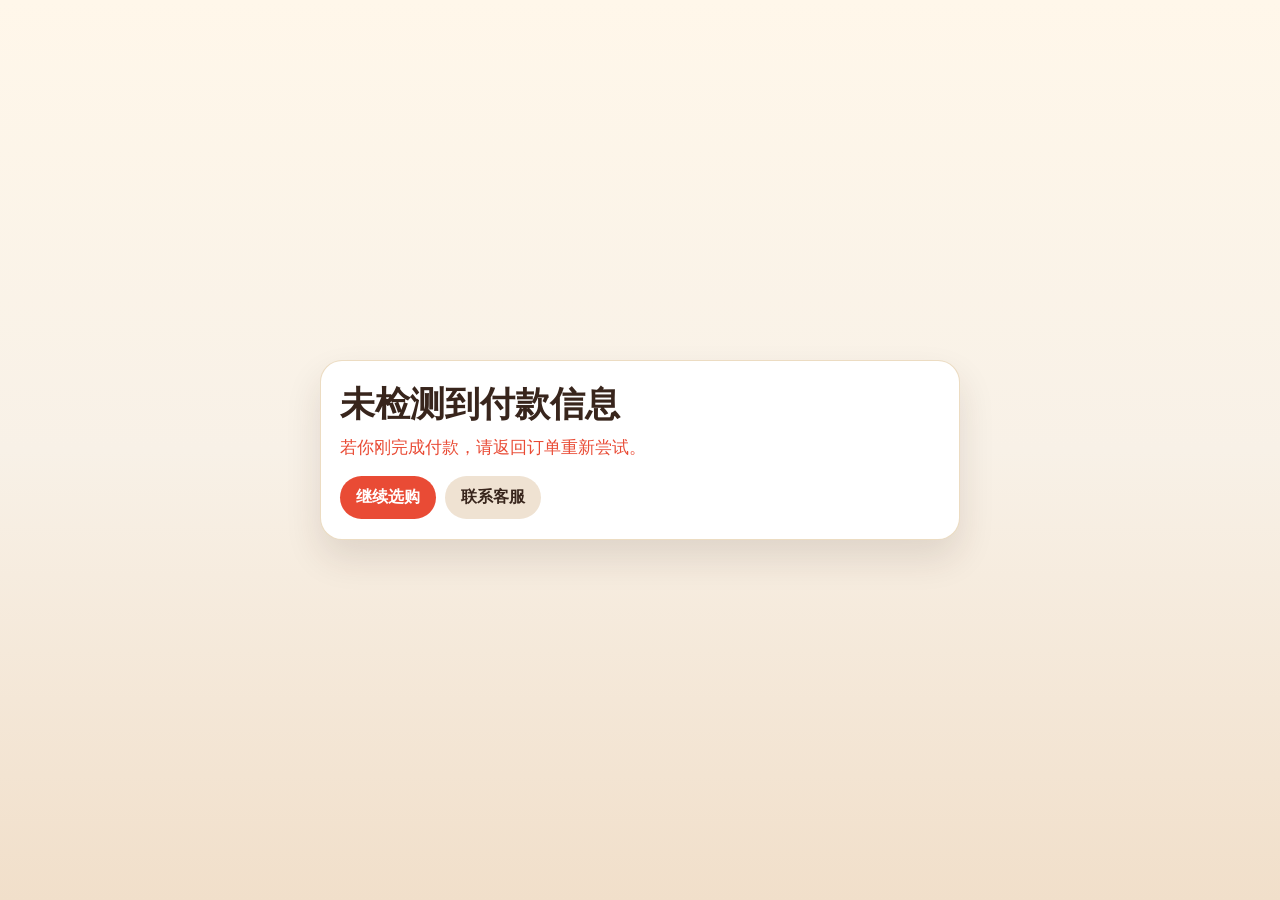
<file: payment-status.html>
<!doctype html>
<html lang="zh-Hant">
  <head>
    <meta charset="UTF-8" />
    <meta name="viewport" content="width=device-width, initial-scale=1.0" />
    <title>付款结果 | Chewie Kids</title>
    <link rel="icon" type="image/png" href="ckg logo.png" />
    <style>
      :root {
        --cream: #f8f1e7;
        --warm-apricot: #f1dfca;
        --deep-brown: #38251c;
        --chewie-red: #e94b35;
      }

      * {
        box-sizing: border-box;
      }

      body {
        margin: 0;
        min-height: 100vh;
        display: grid;
        place-items: center;
        background: linear-gradient(180deg, #fff7ea 0%, var(--cream) 50%, var(--warm-apricot) 100%);
        color: var(--deep-brown);
        font-family: "Noto Serif SC", serif;
      }

      .status-card {
        width: min(640px, 92vw);
        background: #fff;
        border-radius: 22px;
        border: 1px solid rgba(201, 154, 82, 0.35);
        padding: 1.2rem;
        box-shadow: 0 18px 36px rgba(56, 37, 28, 0.12);
      }

      h1 {
        margin: 0;
        font-size: clamp(1.55rem, 2.8vw, 2.2rem);
      }

      .status-text {
        margin-top: 0.55rem;
        font-size: 1.05rem;
      }

      .status-ok {
        color: #1d7044;
      }

      .status-fail {
        color: var(--chewie-red);
      }

      .meta {
        margin-top: 0.9rem;
        padding: 0.8rem;
        border-radius: 12px;
        background: #fff7ee;
      }

      .meta p {
        margin: 0.3rem 0;
      }

      .actions {
        margin-top: 1rem;
        display: flex;
        flex-wrap: wrap;
        gap: 0.55rem;
      }

      .btn {
        border: 0;
        text-decoration: none;
        border-radius: 999px;
        padding: 0.7rem 1rem;
        font-weight: 700;
      }

      .btn-primary {
        background: var(--chewie-red);
        color: #fff;
      }

      .btn-secondary {
        background: #efe2d2;
        color: var(--deep-brown);
      }
    </style>
  </head>
  <body>
    <section class="status-card">
      <h1 id="statusTitle">正在确认付款...</h1>
      <p class="status-text" id="statusText">请稍候，系统正在验证支付结果。</p>

      <div class="meta" id="statusMeta" hidden>
        <p id="billIdLine"></p>
        <p id="paidAtLine"></p>
      </div>

      <div class="actions">
        <a class="btn btn-primary" href="index.html#packages">继续选购</a>
        <a class="btn btn-secondary" href="index.html#contact">联系客服</a>
      </div>
    </section>

    <script>
      const titleEl = document.getElementById('statusTitle');
      const textEl = document.getElementById('statusText');
      const metaEl = document.getElementById('statusMeta');
      const billIdLineEl = document.getElementById('billIdLine');
      const paidAtLineEl = document.getElementById('paidAtLine');

      async function checkStatus() {
        try {
          const query = window.location.search || '';
          if (!query) {
            titleEl.textContent = '未检测到付款信息';
            textEl.textContent = '若你刚完成付款，请返回订单重新尝试。';
            textEl.className = 'status-text status-fail';
            return;
          }

          const response = await fetch(`/api/billplz/verify-redirect${query}`);
          const result = await response.json();

          if (!response.ok || !result.valid) {
            titleEl.textContent = '付款状态无法验证';
            textEl.textContent = '系统无法确认此次付款，请截图后联系客服务查询。';
            textEl.className = 'status-text status-fail';
            return;
          }

          const paid = String(result.paid).toLowerCase() === 'true';
          if (paid) {
            titleEl.textContent = '付款成功';
            textEl.textContent = '谢谢你，订单已成功付款，我们会尽快安排处理。';
            textEl.className = 'status-text status-ok';
          } else {
            titleEl.textContent = '付款未完成';
            textEl.textContent = '你可以回到页面重新发起付款，或联系客服务协助。';
            textEl.className = 'status-text status-fail';
          }

          metaEl.hidden = false;
          billIdLineEl.textContent = `Bill ID: ${result.billId || '-'}`;
          paidAtLineEl.textContent = `Paid At: ${result.paidAt || '-'}`;
        } catch (error) {
          titleEl.textContent = '发生错误';
          textEl.textContent = '系统暂时无法确认付款状态，请稍后再试。';
          textEl.className = 'status-text status-fail';
        }
      }

      checkStatus();
    </script>
  </body>
</html>
</file>
